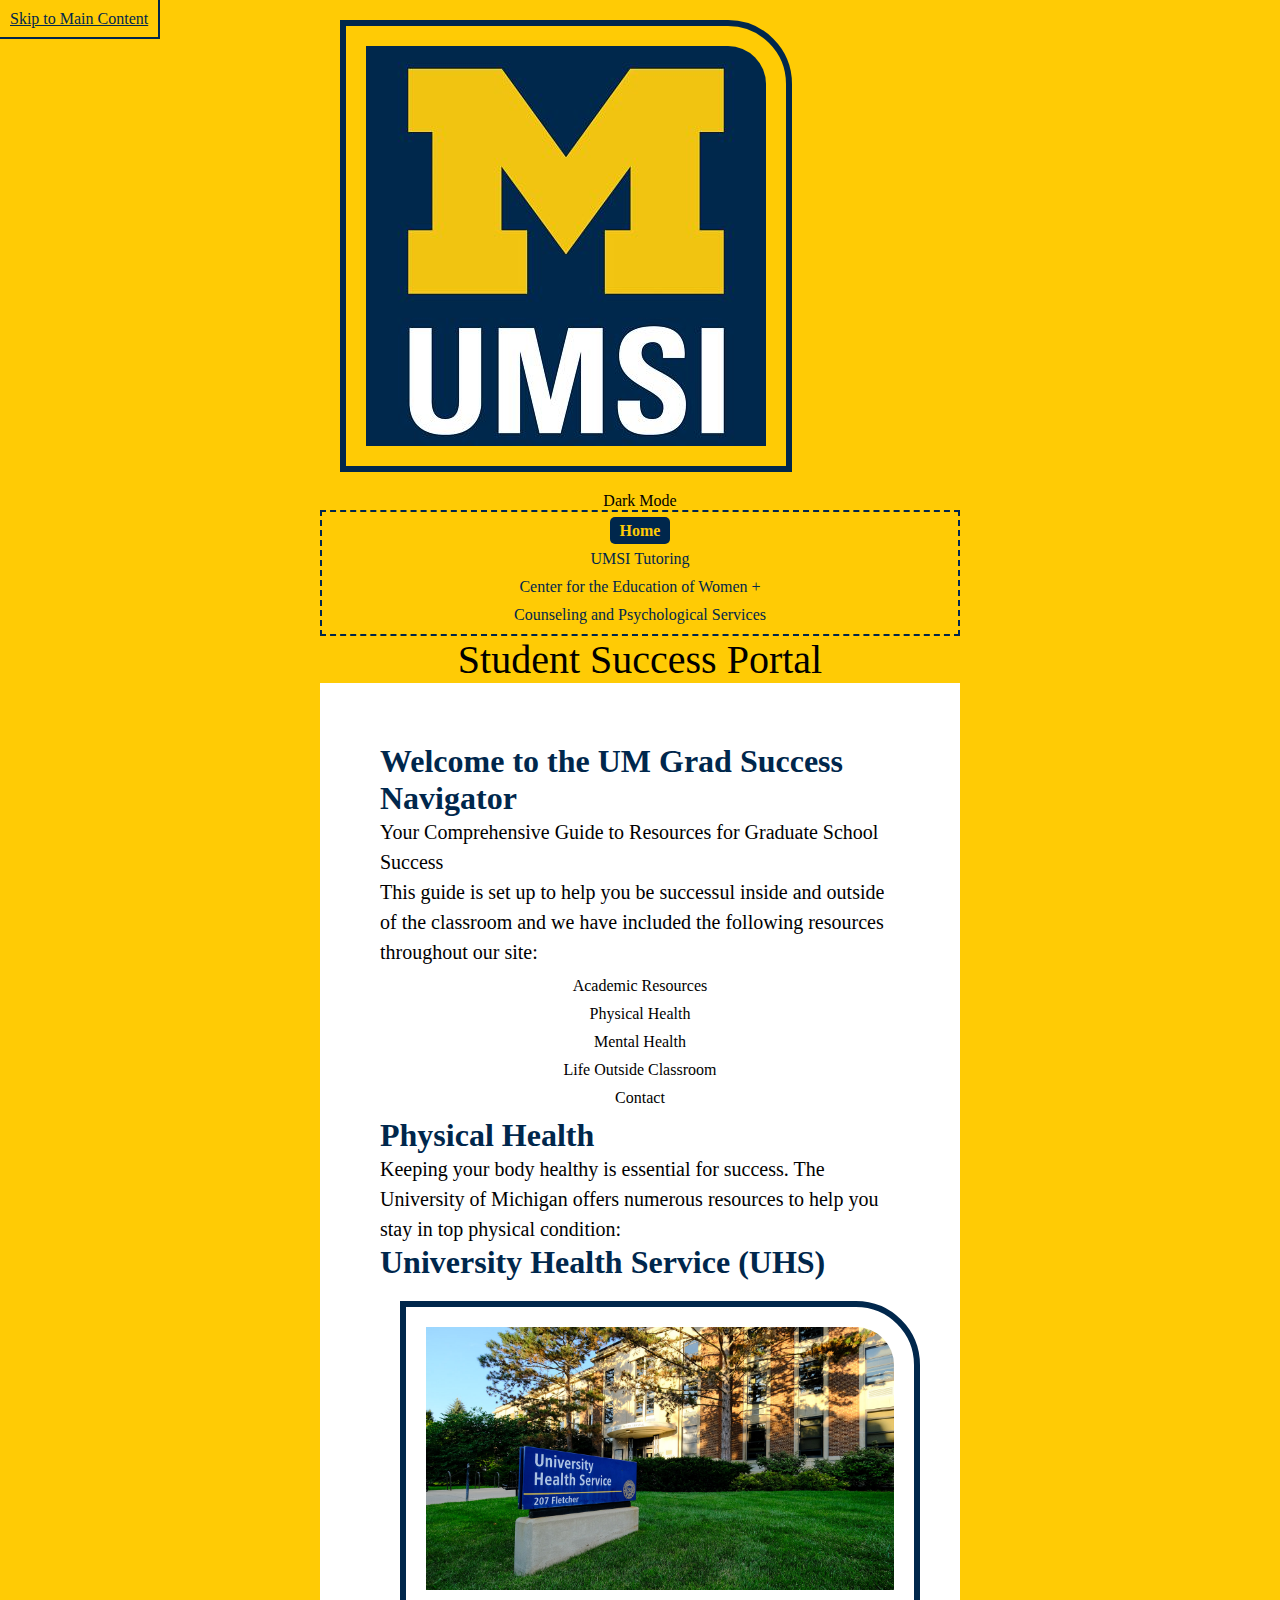
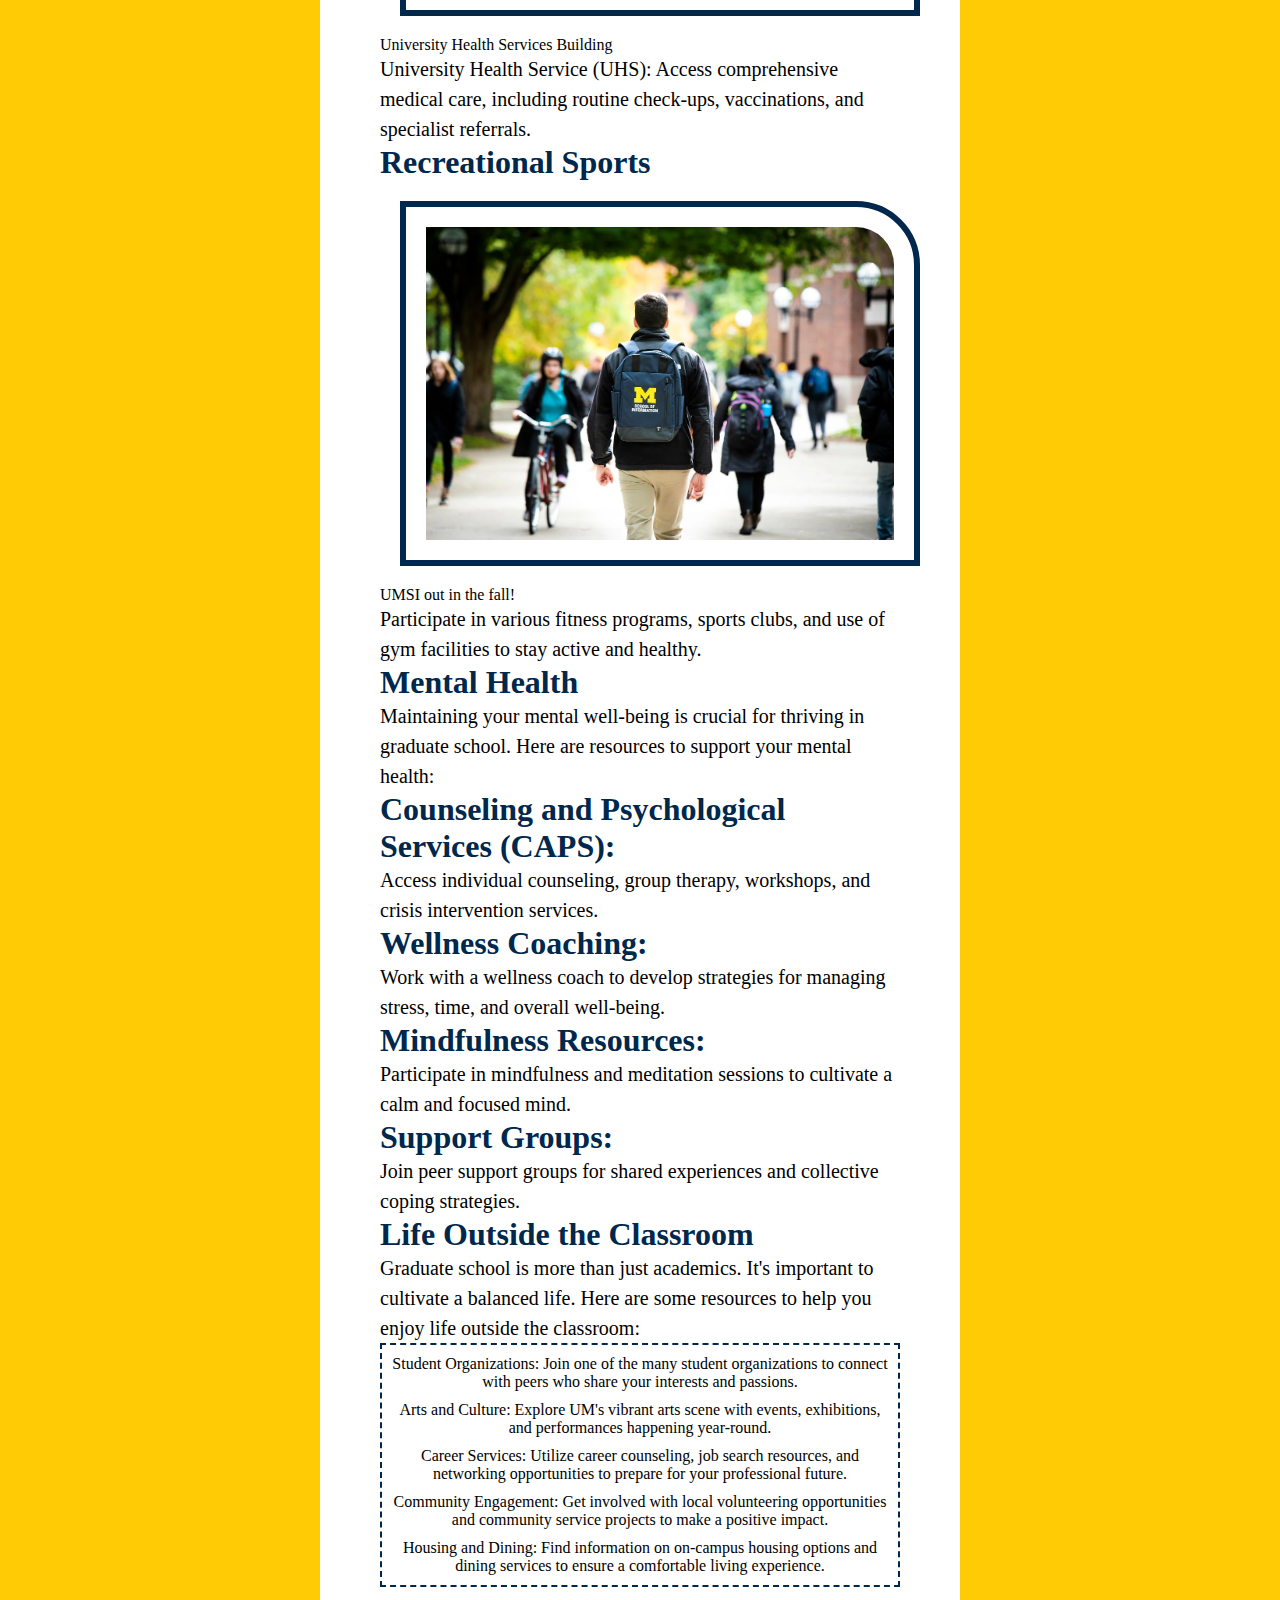
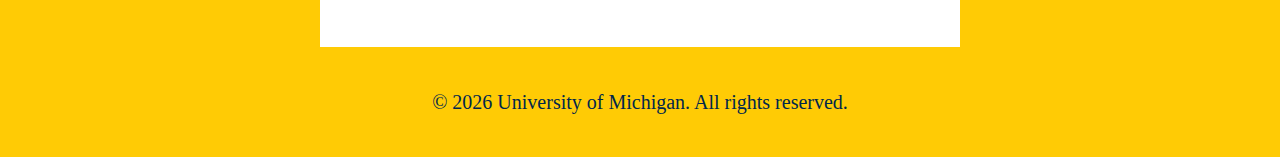
<file: index.html>
<!DOCTYPE html>
<html lang="en">
<head>
    <meta charset="UTF-8">
    <meta name="viewport" content="width=device-width, initial-scale=1.0">
    <link rel="stylesheet" href="css/reset.css">
    <link rel="stylesheet" href="css/style.css">
    <title>Student Success Portal</title>
</head>
<body>

    <header>
        
        
        <nav>
            <div class = "skip"><a href = "#main-content">Skip to Main Content</a></div>
            <div class = "logo"><img src="images/UMSI_signature_vertical_informal_solidblue.jpg" alt="UMSI Logo"></div>
            <button id="theme-toggle">Dark Mode</button>
            
            <ul>
                
                <li><a href="index.html" class="current">Home</a></li>
                <li><a href="tutoring.html">UMSI Tutoring</a></li>
                <li><a href="CEW+.html">Center for the Education of Women +</a></li>
                <li><a href="CAPS.html">Counseling and Psychological Services</a></li>
            </ul>
            
        </nav>
        
        <h1>Student Success Portal</h1>

    </header>
    <main id = "main-content">
        
        <section>
            <h2>Welcome to the UM Grad Success Navigator</h2>
            <p> Your Comprehensive Guide to Resources for Graduate School Success</p>
            <p>This guide is set up to help you be successul inside and outside of the classroom and we have included the following resources throughout our site:</p>
            <ol>
                <li>Academic Resources</li>
                <li>Physical Health</li>
                <li>Mental Health</li>
                <li>Life Outside Classroom</li>
                <li>Contact</li>
            </ol>
        </section>
        <section>
            <h2>Physical Health</h2>
            <p>Keeping your body healthy is essential for success. The University of Michigan offers numerous resources to help you stay in top physical condition:</p>
            <article>
                <h3>University Health Service (UHS)</h3>
                <figure>
                    <img src="images/UHS.jpg" alt="University Health Services building">
                    <figcaption>University Health Services Building</figcaption>
                </figure>
                <p>University Health Service (UHS): Access comprehensive medical care, including routine check-ups, vaccinations, and specialist referrals.</p>
            </article>
            <article>
                <h3>Recreational Sports</h3>
                <figure>
                    <img src="images/UMSI_CampusFall_UMSIBackpack_02.jpg" alt="A student wears a UMSI backpack in fall on the drag.">
                    <figcaption>UMSI out in the fall!</figcaption>
                </figure>
                <p>Participate in various fitness programs, sports clubs, and use of gym facilities to stay active and healthy.</p>
            </article>
        </section>
        
        <section>
            <h2>Mental Health</h2>
            <p>Maintaining your mental well-being is crucial for thriving in graduate school. Here are resources to support your mental health:</p>
            <article>
                <h3>Counseling and Psychological Services (CAPS):</h3>
                <p> Access individual counseling, group therapy, workshops, and crisis intervention services.</p>
            </article>
            <article>
                <h3>Wellness Coaching:</h3>

                <p>Work with a wellness coach to develop strategies for managing stress, time, and overall well-being.</p>
            </article>
            <article>
                <h3>Mindfulness Resources:</h3>

                <p> Participate in mindfulness and meditation sessions to cultivate a calm and focused mind.</p>
            </article>
            <article>
                <h3>Support Groups:</h3>

                <p> Join peer support groups for shared experiences and collective coping strategies.</p>
            </article>
        </section>

        
        <section id="life-outside-classroom">
            <h2>Life Outside the Classroom</h2>
            <p>Graduate school is more than just academics. It's important to cultivate a balanced life. Here are some resources to help you enjoy life outside the classroom:</p>
            <article>

            </article>
            <ul>
                <li><strong>Student Organizations:</strong> Join one of the many student organizations to connect with peers who share your interests and passions.</li>
                <li><strong>Arts and Culture:</strong> Explore UM's vibrant arts scene with events, exhibitions, and performances happening year-round.</li>
                <li><strong>Career Services:</strong> Utilize career counseling, job search resources, and networking opportunities to prepare for your professional future.</li>
                <li><strong>Community Engagement:</strong> Get involved with local volunteering opportunities and community service projects to make a positive impact.</li>
                <li><strong>Housing and Dining:</strong> Find information on on-campus housing options and dining services to ensure a comfortable living experience.</li>
            </ul>
        </section>
    </main>
    <footer>
        <p>&copy; <span id="year"></span> University of Michigan. All rights reserved.</p>
    </footer>
    <script>
        document.getElementById("year").innerHTML = new Date().getFullYear();
    </script>
</body>
</html>

<script>
     // I referenced this code from https://dev.to/ananyaneogi/create-a-dark-light-mode-switch-with-css-variables-34l8
    const toggleButton = document.getElementById('theme-toggle');
    const body = document.body;

    toggleButton.addEventListener('click', () => {
        body.classList.toggle('dark-mode');
        if (body.classList.contains('dark-mode')) {
            toggleButton.textContent = 'Light Mode';
        } else {
            toggleButton.textContent = 'Dark Mode';
        }
    });
</script>
</file>
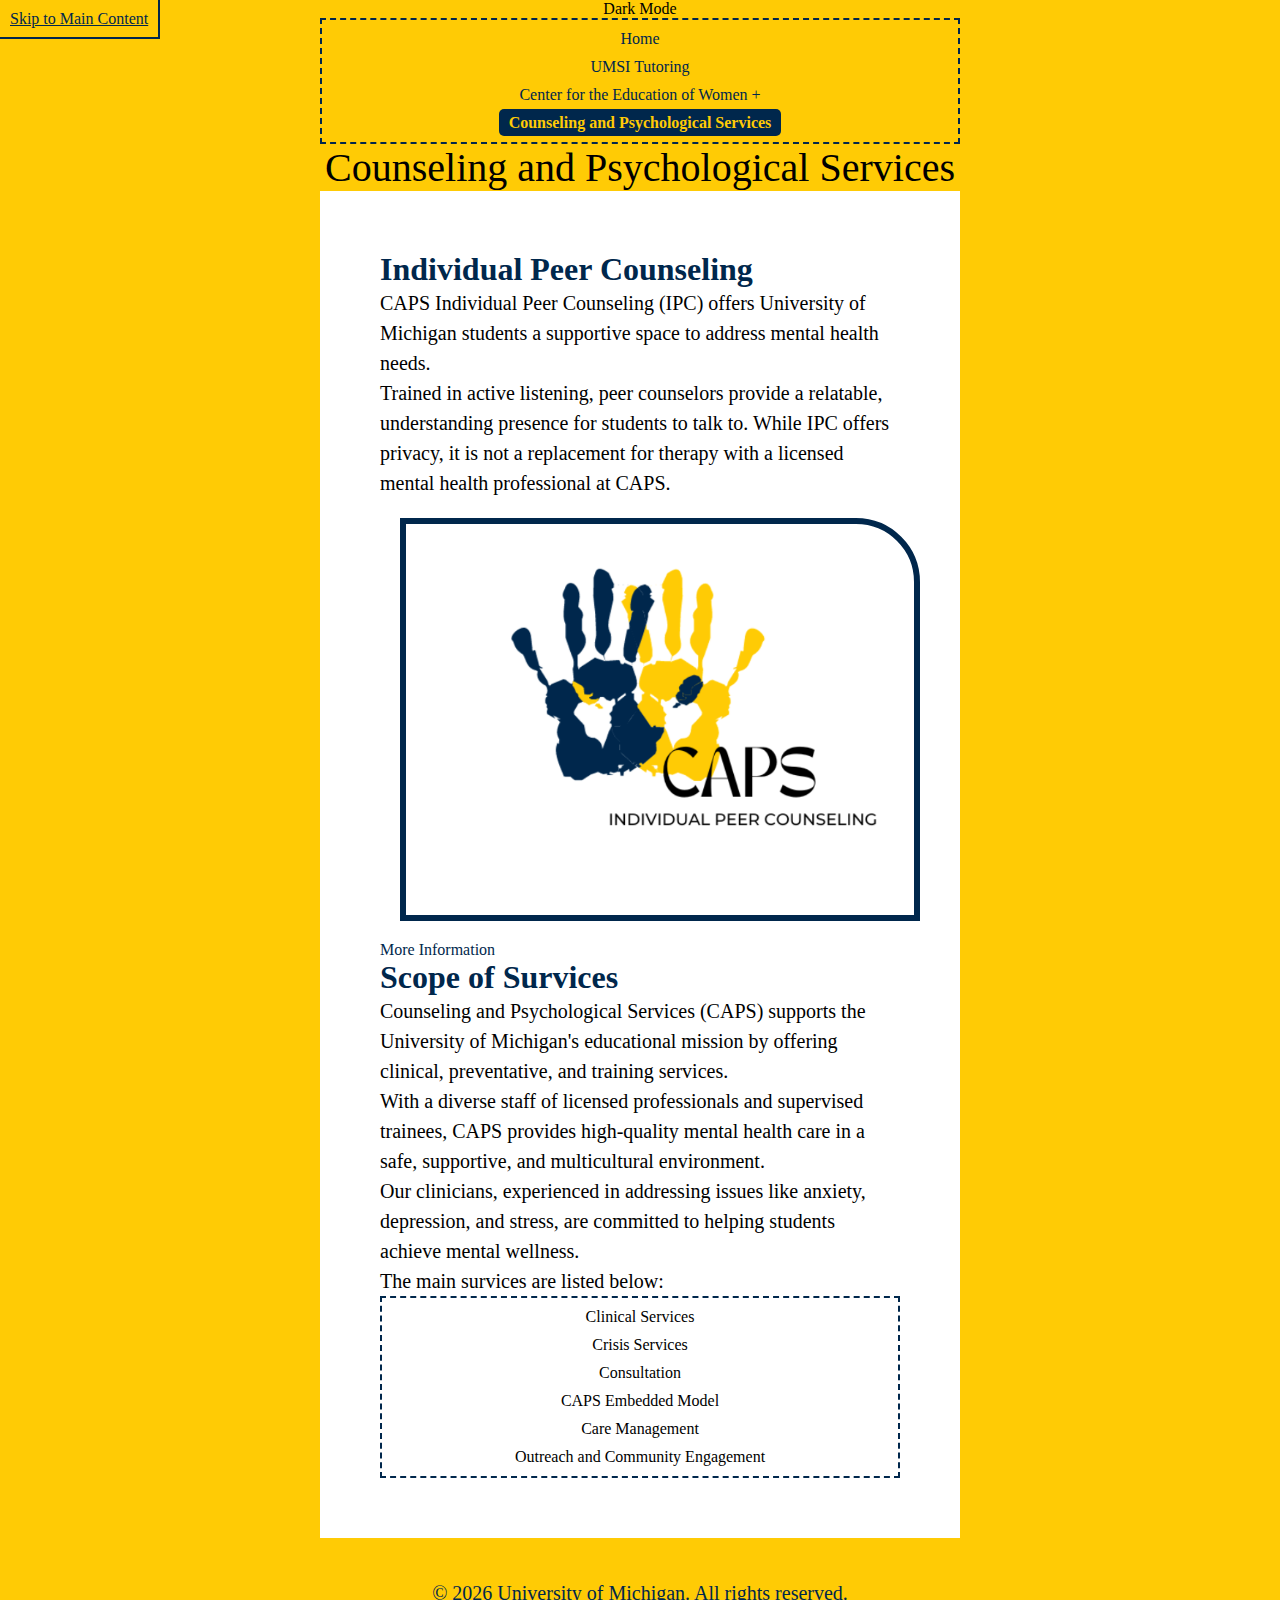
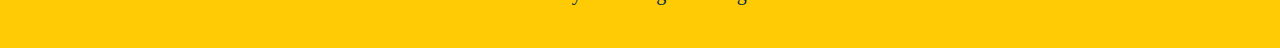
<file: CAPS.html>
<!DOCTYPE html>
<html lang="en">
<head>
    <meta charset="UTF-8">
    <meta name="viewport" content="width=device-width, initial-scale=1.0">
    <link rel="stylesheet" type="text/css" href="css/reset.css">
    <link rel="stylesheet" type="text/css" href="css/style.css">
    <title>Counseling and Psychological Services</title>
</head>
<body>
    <div class = "skip"><a href = "#main-content">Skip to Main Content</a></div>
    
    <header>
        <button id="theme-toggle">Dark Mode</button>
        <nav>
            <ul>
                <li><a href="index.html">Home</a></li>
                <li><a href="tutoring.html">UMSI Tutoring</a></li>
                <li><a href="CEW+.html">Center for the Education of Women +</a></li>
                <li><a href="CAPS.html" class="current">Counseling and Psychological Services</a></li>
            </ul>
        </nav>
        <h1>Counseling and Psychological Services</h1>
    </header>
    <main id="main-content">
        <div>
            <h2>Individual Peer Counseling</h2>
            <p>CAPS Individual Peer Counseling (IPC) offers University of Michigan students a supportive space to address mental health needs.<br> 
                Trained in active listening, peer counselors provide a relatable, understanding presence for students to talk to. While IPC offers privacy, it is not a replacement for therapy with a licensed mental health professional at CAPS.</p>
            <img src="images/Untitled design (1).png" alt="Individual Peer Counseling">
            <a href="https://caps.umich.edu/individual-peer-counseling">More Information</a>
        </div>

        <div>
            <h2>Scope of Survices</h2>
            <p>Counseling and Psychological Services (CAPS) supports the University of Michigan's educational mission by offering clinical, preventative, and training services. <br>
                With a diverse staff of licensed professionals and supervised trainees, CAPS provides high-quality mental health care in a safe, supportive, and multicultural environment. <br>
                Our clinicians, experienced in addressing issues like anxiety, depression, and stress, are committed to helping students achieve mental wellness.</p>
            <p>The main survices are listed below:</p>
            <ul>
                <li>Clinical Services</li>
                <li>Crisis Services</li>
                <li>Consultation</li>
                <li>CAPS Embedded Model</li>
                <li>Care Management</li>
                <li>Outreach and Community Engagement</li>
            </ul>
        </div>
        
    </main>
    
    <footer>
        
        <p>&copy; <span id="year"></span> University of Michigan. All rights reserved.</p>
    </footer>
    <script>
        document.getElementById("year").innerHTML = new Date().getFullYear();
    </script>
</body>
</html>

<script>
    // I referenced this code from https://dev.to/ananyaneogi/create-a-dark-light-mode-switch-with-css-variables-34l8
    const toggleButton = document.getElementById('theme-toggle');
    const body = document.body;

    toggleButton.addEventListener('click', () => {
        body.classList.toggle('dark-mode');
        if (body.classList.contains('dark-mode')) {
            toggleButton.textContent = 'Light Mode';
        } else {
            toggleButton.textContent = 'Dark Mode';
        }
    });
</script>
</file>
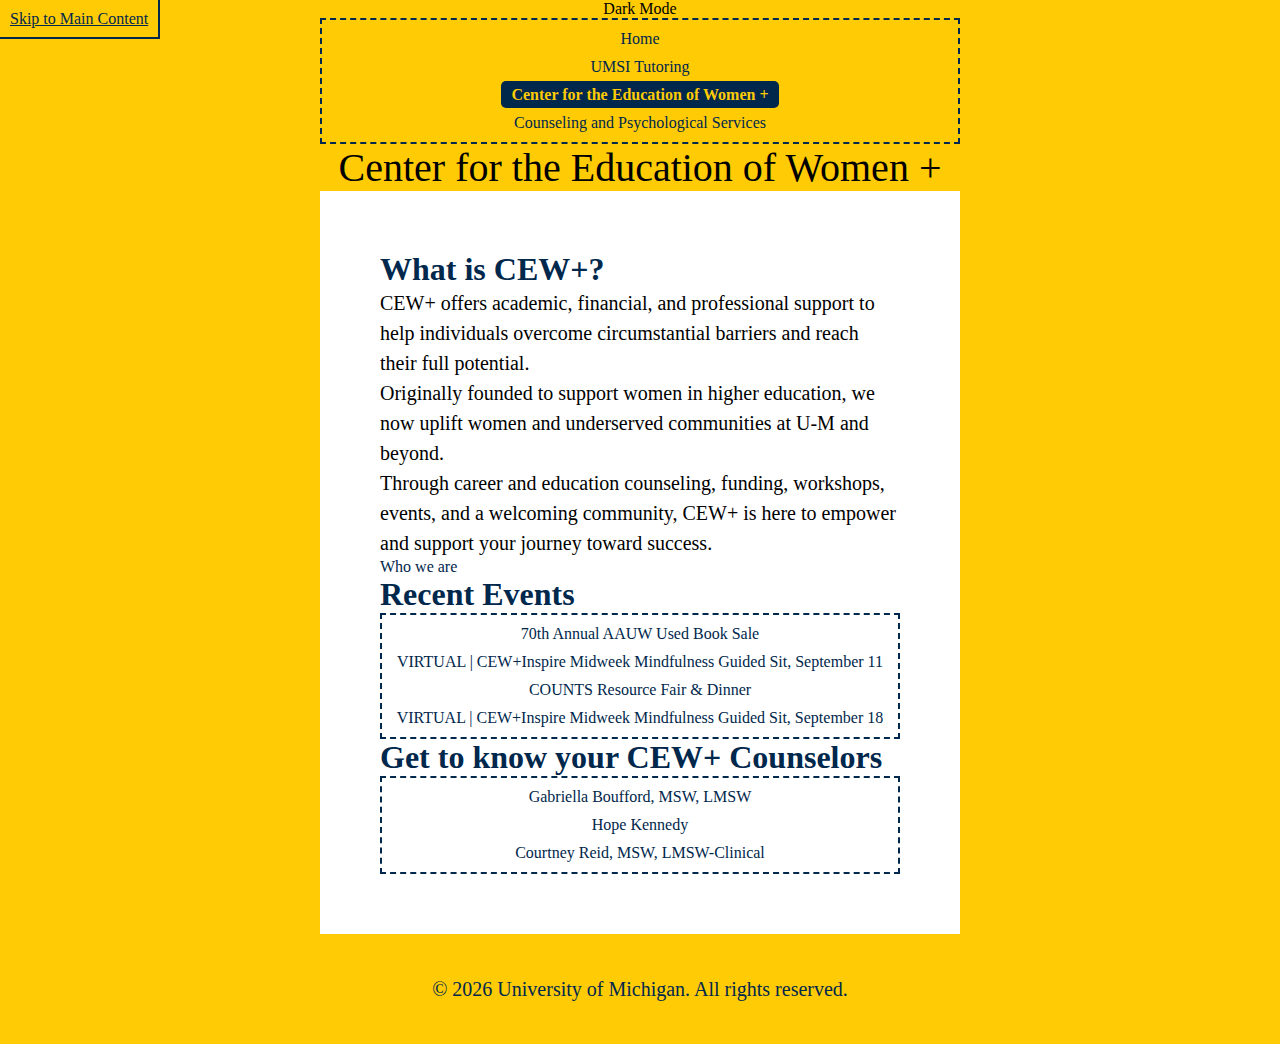
<file: CEW+.html>
<!DOCTYPE html>
<html lang="en">
<head>
    <meta charset="UTF-8">
    <meta name="viewport" content="width=device-width, initial-scale=1.0">
    <link rel="stylesheet" type="text/css" href="css/reset.css">
    <link rel="stylesheet" type="text/css" href="css/style.css">
    <title>Center for the Education of Women +</title>
</head>
<body>
    <div class = "skip"><a href = "#main-content">Skip to Main Content</a></div>
    <header>
        <nav>
            <button id="theme-toggle">Dark Mode</button>
            <ul>
                
                <li><a href="index.html">Home</a></li>
                <li><a href="tutoring.html">UMSI Tutoring</a></li>
                <li><a href="CEW+.html" class="current">Center for the Education of Women +</a></li>
                <li><a href="CAPS.html">Counseling and Psychological Services</a></li>
            </ul>
        </nav>
        <h1>Center for the Education of Women +</h1>
    </header>
    
    <main id="main-content">
        
        <div>
            <h2>What is CEW+?</h2>
            <p>CEW+ offers academic, financial, and professional support to help individuals overcome circumstantial barriers and reach their full potential. <br>
                Originally founded to support women in higher education, we now uplift women and underserved communities at U-M and beyond. <br>
                Through career and education counseling, funding, workshops, events, and a welcoming community, CEW+ is here to empower and support your journey toward success.</p>
                <a href="https://www.youtube.com/watch?v=hvVKuuCjpK4" target="_blank">Who we are</a>
        </div>

        <div>
            <h2>Recent Events</h2>
            <ul>
                <li><a href="https://www.cew.umich.edu/events/70th-annual-aauw-used-book-sale/">70th Annual AAUW Used Book Sale</a></li>
                <li><a href="https://www.cew.umich.edu/events/virtual-cewinspire-midweek-mindfulness-guided-sit-september-11/">VIRTUAL | CEW+Inspire Midweek Mindfulness Guided Sit, September 11</a></li>
                <li><a href="https://www.cew.umich.edu/events/counts-resource-fair-dinner-2/">COUNTS Resource Fair & Dinner</a></li>
                <li><a href="https://www.cew.umich.edu/events/virtual-cewinspire-midweek-mindfulness-guided-sit-september-18/">VIRTUAL | CEW+Inspire Midweek Mindfulness Guided Sit, September 18</a></li>
            </ul>
        </div>

        <div>
            <h2>Get to know your CEW+ Counselors</h2>
            <ul>
                <li><a href="https://mcommunity.umich.edu/person/gabouf">Gabriella Boufford, MSW, LMSW</a></li>
                <li><a href="https://mcommunity.umich.edu/person/hopeke">Hope Kennedy</a></li>
                <li><a href="https://mcommunity.umich.edu/person/cnreid">Courtney Reid, MSW, LMSW-Clinical</a></li>
            </ul>
        </div>

    </main>
    <footer>
        <p>&copy; <span id="year"></span> University of Michigan. All rights reserved.</p>
    </footer>
    <script>
        document.getElementById("year").innerHTML = new Date().getFullYear();
    </script>
</body>
</html>

<script>
    // I referenced this code from https://dev.to/ananyaneogi/create-a-dark-light-mode-switch-with-css-variables-34l8
    const toggleButton = document.getElementById('theme-toggle');
    const body = document.body;

    toggleButton.addEventListener('click', () => {
        body.classList.toggle('dark-mode');
        if (body.classList.contains('dark-mode')) {
            toggleButton.textContent = 'Light Mode';
        } else {
            toggleButton.textContent = 'Dark Mode';
        }
    });
</script>
</file>
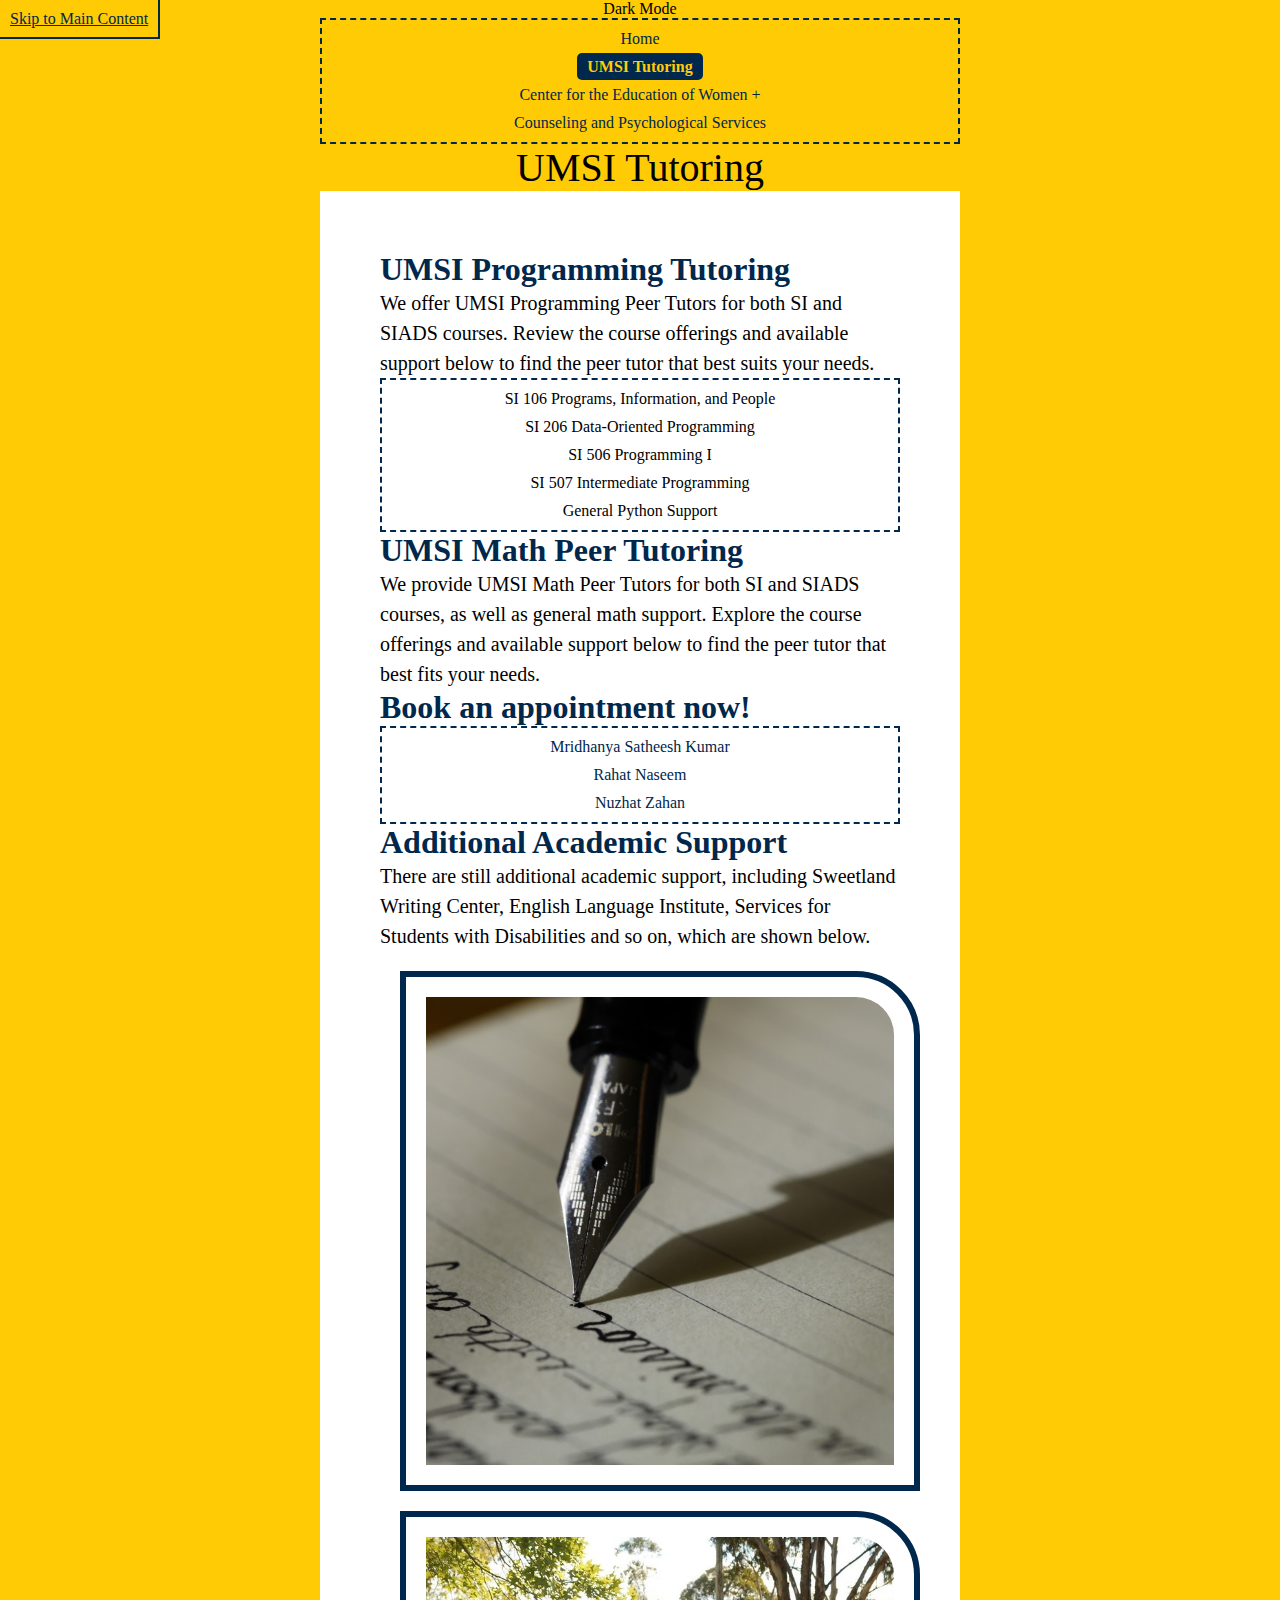
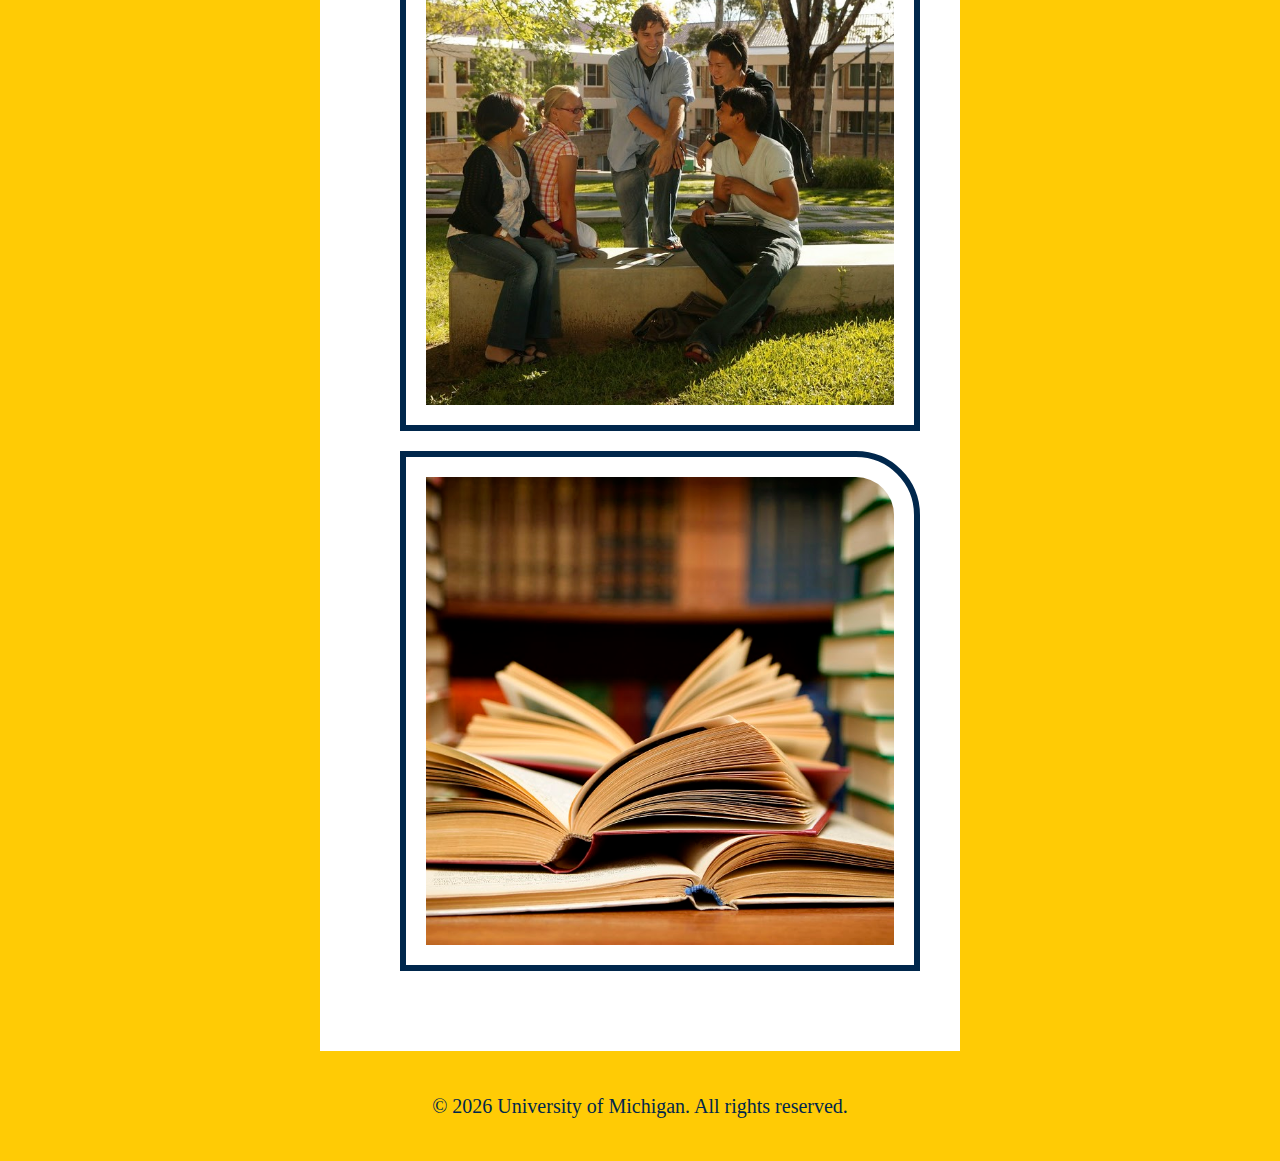
<file: tutoring.html>
<!DOCTYPE html>
<html lang="en">
<head>
    <meta charset="UTF-8">
    <meta name="viewport" content="width=device-width, initial-scale=1.0">
    <link rel="stylesheet" type="text/css" href="css/reset.css">
    <link rel="stylesheet" type="text/css" href="css/style.css">
    <title>UMSI Tutoring</title>
</head>
<body>
    <div class = "skip"><a href = "#main-content">Skip to Main Content</a></div>
    <header>
        <button id="theme-toggle">Dark Mode</button>
        <nav>
            <ul>
                
                <li><a href="index.html">Home</a></li>
                <li><a href="tutoring.html" class="current">UMSI Tutoring</a></li>
                <li><a href="CEW+.html">Center for the Education of Women +</a></li>
                <li><a href="CAPS.html">Counseling and Psychological Services</a></li>
            </ul>
        </nav>
        <h1>UMSI Tutoring</h1>
    </header>
    <main id="main-content">
        
        <div>
            <h2>UMSI Programming Tutoring</h2>
            <p>We offer UMSI Programming Peer Tutors for both SI and SIADS courses. Review the course offerings and available support below to find the peer tutor that best suits your needs.</p>
            <ul>
                <li>SI 106 Programs, Information, and People</li>
                <li>SI 206 Data-Oriented Programming</li>
                <li>SI 506 Programming I</li>
                <li>SI 507 Intermediate Programming</li>
                <li>General Python Support</li>
            </ul>
        </div>

        <div>
            <h2>UMSI Math Peer Tutoring</h2>
            <p>We provide UMSI Math Peer Tutors for both SI and SIADS courses, as well as general math support. Explore the course offerings and available support below to find the peer tutor that best fits your needs.</p>
            <h3>Book an appointment now!</h3>
            <ul>
                <li><a href="https://calendar.app.google/gQ525FGVHZCbHsnL7">Mridhanya Satheesh Kumar </a></li>
                <li><a href="https://calendar.app.google/iTn8ewBJ6coqJaKCA">Rahat Naseem </a></li>
                <li><a href="https://calendar.google.com/calendar/u/0/appointments/schedules/AcZssZ1dnYDH3E-HeDHnc-UiSDbQVEzDK2JY7w9tif_Te0iAhy0L6WFvvckhhDWujvfOmSynWYr8U4yV">Nuzhat Zahan </a></li>
            </ul>
        </div>

        <div>
            <h2>Additional Academic Support</h2>
            <p>There are still additional academic support, including Sweetland Writing Center, English Language Institute, Services for Students with Disabilities and so on, which are shown below.</p>
            <figure>
                <img src="images/Writing_with_a_fountain_pen_(Unsplash).jpg" alt="Sweetland Writing Center">
                <img src="images/7002026361_3245ffb2ee_b.jpg" alt="English Language Institute">
                <img src="images/8314929977_28fd740070_b.jpg" alt="Services for Students with Disabilities">
            </figure>
        </div>

    </main>
    <footer>
        <p>&copy; <span id="year"></span> University of Michigan. All rights reserved.</p>
    </footer>
    <script>
        document.getElementById("year").innerHTML = new Date().getFullYear();
    </script>
</body>
</html>

<script>
    // I referenced this code from https://dev.to/ananyaneogi/create-a-dark-light-mode-switch-with-css-variables-34l8
    const toggleButton = document.getElementById('theme-toggle');
    const body = document.body;

    toggleButton.addEventListener('click', () => {
        body.classList.toggle('dark-mode');
        if (body.classList.contains('dark-mode')) {
            toggleButton.textContent = 'Light Mode';
        } else {
            toggleButton.textContent = 'Dark Mode';
        }
    });
</script>
</file>
<file: css/style.css>
html, body, body div, span, object, iframe, h1, h2, h3, h4, h5, h6, p, blockquote, pre, abbr, address, cite, code, del, dfn, em, img, ins, kbd, q, samp, small, strong, sub, sup, var, b, i, dl, dt, dd, ol, ul, li, fieldset, form, label, legend, table, caption, tbody, tfoot, thead, tr, th, td, article, aside, figure, footer, header, menu, nav, section, time, mark, audio, video, details, summary {
    font-family: "IBM Plex Super Family", Montserrat, "Nunito Sans", Merriweather; 
}
nav a.current {
    font-weight: bold;
    color: #FFCB05;
    background-color: #00274C;
    padding: 5px 10px;
    border-radius: 5px;
}
body {
    display: grid;
    grid-template-rows: auto 1fr auto;
    grid-template-columns: 1fr;
    grid-template-areas:
        "skip"
        "header"
        "main"
        "footer";
    background-color: #FFCB05;
    margin: 0;
}

h1 {
    font-size: 2rem;
}

h2, h3 {
    font-size: 1.5rem;
    font-weight: bold;
    color: #00274C;
}

p {
    font-size: 1rem;
    line-height: 1.5;
}

img {
    border: solid 1vw #00274C;
    padding: 10px;
    margin: 10px;
    border-top-right-radius: 10vw;
    max-width: 100%;
    height: auto;
}

li {
    margin: 10px;
    flex: 1 1 auto;
    text-align: center;
}

ul {
    flex-wrap: wrap;
    justify-content: center;
    border: dashed 3px #00274C;
    padding: 0;
}

.skip {
    grid-area: skip;
    position: absolute;
    top: 10px;
    left: 0;
    z-index: 1000;
}

.skip a {
    background: #FFCB05;
    color: #00274C;
    padding: 10px;
    z-index: 1000;
    text-decoration: none;
    opacity: 0;
    transition: opacity 0.3s ease-in-out;
}

header {
    grid-area: header;
    margin-top: 50px;
}

main {
    grid-area: main;
    padding: 20px;
    background-color: white;
}

footer {
    grid-area: footer;
    background-color: #FFCB05;
    color: #00274C;
    padding: 20px;
    text-align: center;
}

footer a {
    color: #00274C;
    text-decoration: none;
}

.skip a:focus, .skip a:hover {
    opacity: 1;
    background: #FFCB05;
    color: #00274C;
    outline: 2px solid #00274C;
}

.skip a[aria-label] {
    display: block;
}

@media screen and (min-width: 776px) {
    body {
        grid-template-columns: 1fr 3fr 1fr;
        grid-template-areas:
            "skip skip skip"
            ". header ."
            ". main ."
            ". footer .";
    }

    header {
        margin-top: 0;
        text-align: center;
    }

    main {
        padding: 40px;
    }

    footer {
        padding: 30px;
    }

    h1 {
        font-size: 2.25rem;
    }

    h2, h3 {
        font-size: 1.75rem;
    }

    p {
        font-size: 1.125rem;
    }

    img {
        border: solid 0.75vw #00274C;
        padding: 15px;
        margin: 15px;
        border-top-right-radius: 7.5vw;
    }

    ul {
        border: dashed 2.5px #00274C;
    }
}

@media screen and (min-width: 1024px) {
    body {
        grid-template-columns: 1fr 2fr 1fr;
        grid-template-areas:
            "skip skip skip"
            ". header ."
            ". main ."
            ". footer .";
    }

    header {
        margin-top: 0;
        text-align: center;
    }

    main {
        padding: 60px;
    }

    footer {
        padding: 40px;
    }

    h1 {
        font-size: 2.5rem;
    }

    h2, h3 {
        font-size: 2rem;
    }

    p {
        font-size: 1.25rem;
    }

    img {
        border: solid 0.5vw #00274C;
        padding: 20px;
        margin: 20px;
        border-top-right-radius: 5vw;
        display: block;
    }

    ul {
        border: dashed 2px #00274C;
    }

    a {
        color: #00274C;
        text-decoration: none;
    }

    a:hover {
        text-decoration: underline;
    }
}
.dark-mode {
    background-color: #1E1E1E;
    color: #E0E0E0;
}

.dark-mode header,
.dark-mode footer {
    background-color: #333333;
    color: #E0E0E0;
}

.dark-mode main {
    background-color: #2A2A2A;
    color: #E0E0E0;
}

.dark-mode a {
    color: #FFB74D;
    text-decoration: underline;
}

.dark-mode a:hover {
    color: #FFD95B;
}

.dark-mode h1, 
.dark-mode h2, 
.dark-mode h3, 
.dark-mode h4, 
.dark-mode h5, 
.dark-mode h6 {
    color: #FFD95B;
}

.dark-mode nav a.current {
    color: #FFB74D;
    background-color: #444444;
}

.dark-mode button {
    background-color: #FFB74D;
    color: #1E1E1E;
    border: 1px solid #E0E0E0;
}

.dark-mode img {
    border-color: #FFB74D;
}

.dark-mode ul {
    border-color: #FFB74D;
}

.dark-mode .skip a {
    background-color: #FFB74D;
    color: #1E1E1E;
    outline-color: #E0E0E0;
}
</file>
